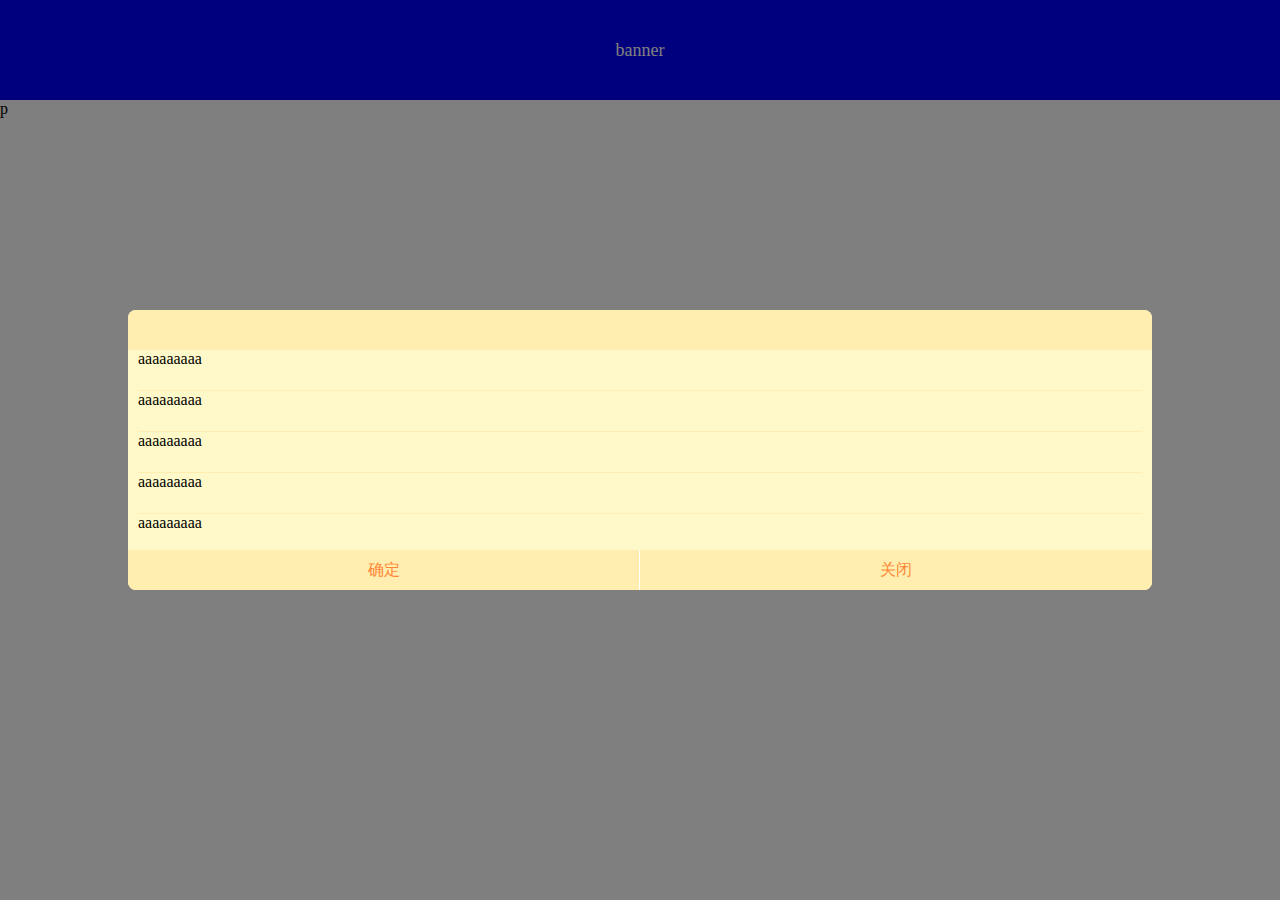
<file: mobileH5/dialogScroll/index.html>
<!DOCTYPE html>
<html>
<head>
    <title>弹出窗口内滚动</title>
    <meta charset="utf-8" />
    <meta name="format-detection" content="telephone=no">
    <meta name="viewport" content="width=device-width,initial-scale=1.0,maximum-scale=1.0,user-scalable=yes">
    <link rel="stylesheet" type="text/css" href="style.css">
</head>

<body>
    <div class="scroll-wrapper">
        <div class="banner">
            banner
        </div>

        <div class="content">
            <p>
                p
            </p>
        </div>
    </div>
    <div id="mask">
    </div>
    <div class="dialog">
        <div class="dialog-head">
            
        </div>
        <div class="dialog-body">
            <ul>
                <li>aaaaaaaaa</li>
                <li>aaaaaaaaa</li>
                <li>aaaaaaaaa</li>
                <li>aaaaaaaaa</li>
                <li>aaaaaaaaa</li>
                <li>aaaaaaaaa</li>
                <li>aaaaaaaaa</li>
                <li>aaaaaaaaa</li>
                <li>aaaaaaaaa</li>
                <li>aaaaaaaaa</li>
                <li>aaaaaaaaa</li>
                <li>aaaaaaaaa</li>
                <li>aaaaaaaaa</li>
            </ul>
        </div>
        <div class="dialog-foot">
            <a href="javascript:;">确定</a>
            <a class="close" href="javascript:;">关闭</a>
        </div>
    </div>
    <script src="zepto.js" ></script>
    <script src="index.js" ></script>
</body>
</html>
</file>
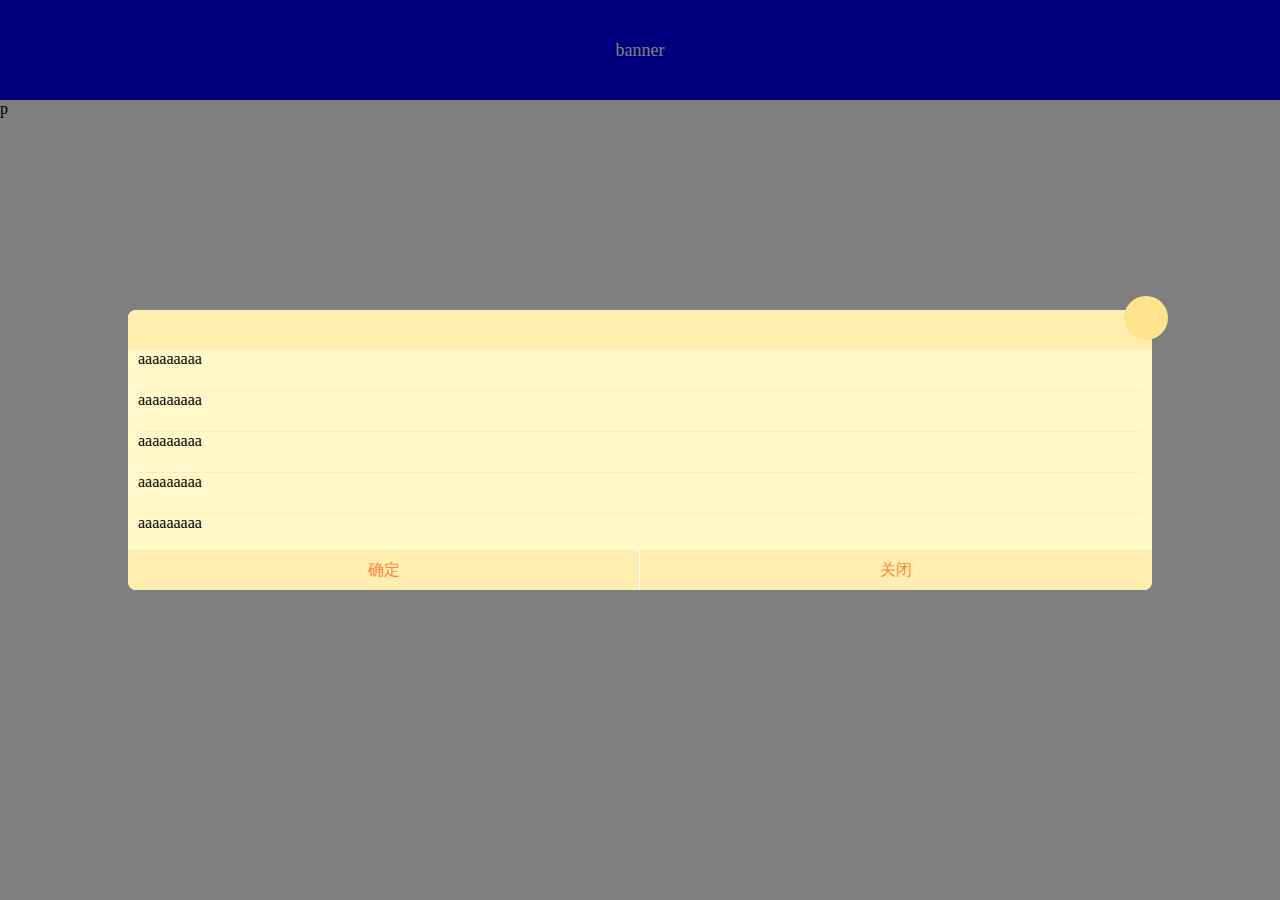
<file: mobileH5/iphone4DialogClose/index.html>
<!DOCTYPE html>
<html>
<head>
    <title>弹出窗口内滚动</title>
    <meta charset="utf-8" />
    <meta name="format-detection" content="telephone=no">
    <meta name="viewport" content="width=device-width,initial-scale=1.0,maximum-scale=1.0,user-scalable=yes">
    <link rel="stylesheet" type="text/css" href="style.css">
</head>

<body>
    <div class="scroll-wrapper">
        <div class="banner">
            banner
        </div>

        <div class="content">
            <p>
                p
            </p>
        </div>
    </div>
    <div id="mask">
    </div>
    
    <script src="zepto.js" ></script>
    <script src="index.js" ></script>
</body>
</html>
</file>
<file: mobileH5/dialogScroll/style.css>
*  {
    padding: 0;
    margin: 0;
}

.banner {
    height: 100px;
    width: 100%;
    background: blue;
    font-size: 18px;
    color: #fff;
    line-height: 100px;
    text-align: center;
}

.content {
    background: fff;
    height: 800px;
    width: 100%;
}

#mask {
    position: fixed;
    top: 0;
    left: 0;
    right: 0;
    bottom: 0;
    background: rgba(0,0,0,.5);
    z-index: 5;
}

.dialog {
    width: 80%;
    position: fixed;
    left: 10%;
    top: 50%;
    background: #fff8c8;
    border-radius: 8px;
    -webkit-transform: translate(0, -50%);
    z-index: 10;
}

.dialog-head {
    height: 40px;
    background: #ffeeb0;
    border-radius: 8px 8px 0 0;
}

.dialog-body {
    min-height: 100px;
    max-height: 200px;
    overflow: scroll;
}

li {
    list-style: none;
    height: 40px;
    margin: 0 10px;
    border-bottom: 1px solid #ffeeb0;
}

.dialog-foot {
    height: 40px;
    background: #ffeeb0;
    border-radius: 0 0 8px 8px;
}

.dialog-foot a {
    display: inline-block;
    float: left;
    width: 50%;
    height: 100%;
    line-height: 40px;
    text-align: center;
    color: #ff8634;    
    text-decoration: none;
    -webkit-tap-highlight-color: transparent;
}

.dialog-foot a:last-child {
    border-left: 1px solid #fff;
    margin-left: -1px;
}

.scroll-wrapper {
    height: 100%;
    width: 100%;
    overflow: scroll;
}

html, body {
    height: 100%;
    overflow: hidden;
}
</file>
<file: mobileH5/iphone4DialogClose/style.css>
*  {
    padding: 0;
    margin: 0;
}

.banner {
    height: 100px;
    width: 100%;
    background: blue;
    font-size: 18px;
    color: #fff;
    line-height: 100px;
    text-align: center;
}

.content {
    background: fff;
    height: 800px;
    width: 100%;
}

#mask {
    position: fixed;
    top: 0;
    left: 0;
    right: 0;
    bottom: 0;
    background: rgba(0,0,0,.5);
    z-index: 5;
}

.dialog {
    width: 80%;
    position: fixed;
    left: 10%;
    top: 50%;
    background: #fff8c8;
    border-radius: 8px;
    -webkit-transform: translate(0, -50%);
    z-index: 10;
}

.dialog-head {
    height: 40px;
    background: #ffeeb0;
    border-radius: 8px 8px 0 0;
}

.dialog-body {
    min-height: 100px;
    max-height: 200px;
    overflow: scroll;
}

li {
    list-style: none;
    height: 40px;
    margin: 0 10px;
    border-bottom: 1px solid #ffeeb0;
}

.dialog-foot {
    height: 40px;
    background: #ffeeb0;
    border-radius: 0 0 8px 8px;
}

.dialog-foot a {
    display: inline-block;
    float: left;
    width: 50%;
    height: 100%;
    line-height: 40px;
    text-align: center;
    color: #ff8634;    
    text-decoration: none;
    -webkit-tap-highlight-color: transparent;
}

.dialog-foot a:last-child {
    border-left: 1px solid #fff;
    margin-left: -1px;
}

.scroll-wrapper {
    height: 100%;
    width: 100%;
    overflow: scroll;
}

html, body {
    height: 100%;
    overflow: hidden;
}

.dialog .pl-close{
    position: absolute;
    top: -.9rem;
    right: -1rem;
    width: 0;
    height: 0;
    display: block;
    border: 1.4rem solid #ffe38d;
    border-radius: 1.4rem;
    z-index: 12;
}

.dialog .pl-close i{
        position: absolute;
        top: -1.5rem;
        left: -1rem;
        color: #e39c3f;
        font-size: 2rem;
    }
</file>
